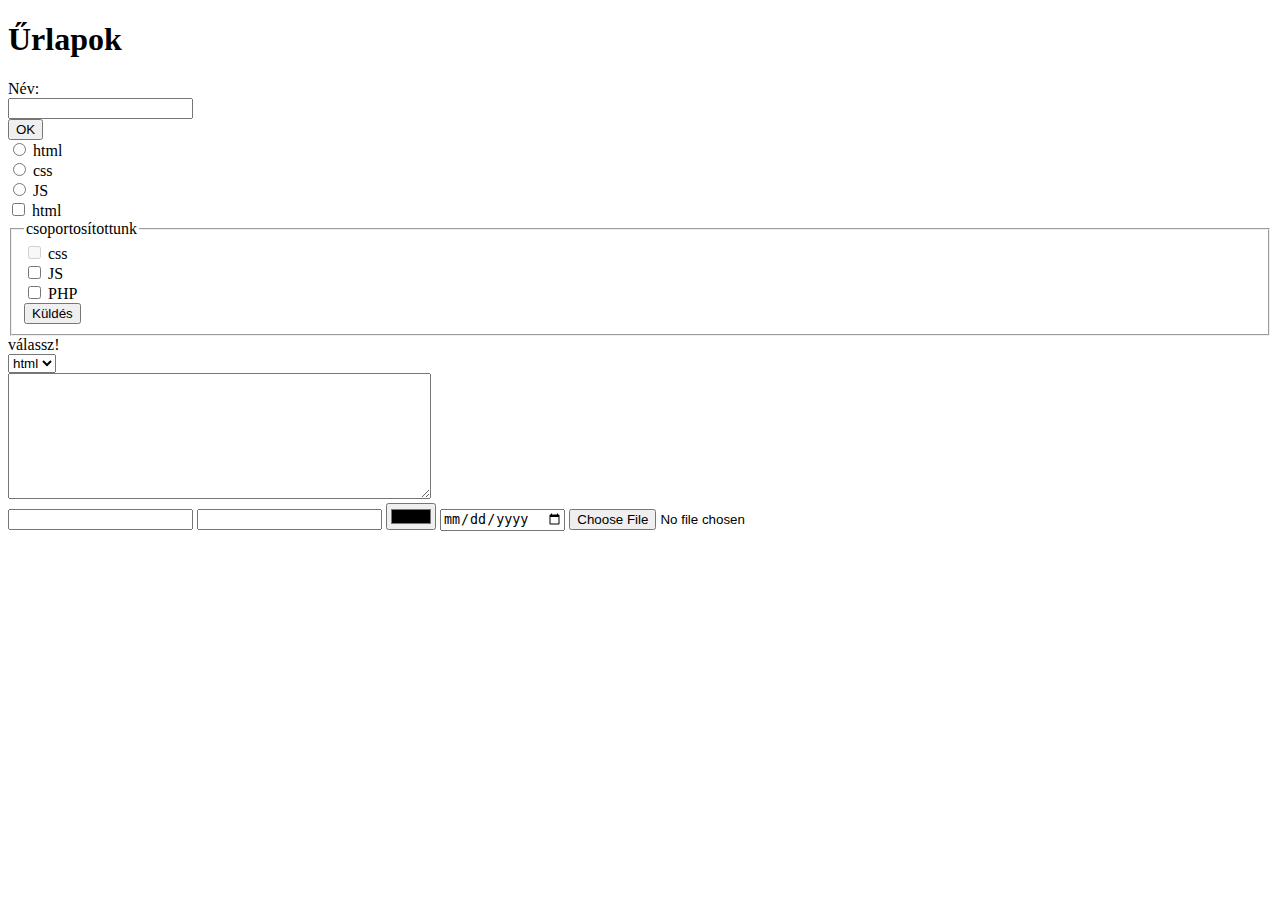
<file: index.html>
<!DOCTYPE html>
<html lang="hu">
<head>
    <meta charset="UTF-8">
    <meta http-equiv="X-UA-Compatible" content="IE=edge">
    <meta name="viewport" content="width=device-width, initial-scale=1.0">
    <title>Document</title>
</head>
<body>
    <div>
        <header>
            <h1>
                Űrlapok
            </h1>
        </header>
        <div class="urlap">
            <form action="index.html">
                <div>
                    <label for="szöveg">Név:</label>
                </div>
                <div>
                    <input type="text" name="szöveg" id="szöveg">
                </div>
                <input type="button" value="OK">
                <div>
                    <input type="radio" name="választ" id="választ">
                    <label for="választ">html</label>
                <div>
                    <input type="radio" name="választ" id="css">
                    <label for="választ">css</label>
                </div>
                <div>
                    <input type="radio" name="választ" id="JS">
                    <label for="választ">JS</label>
                </div>
                <div>
                    <input type="checkbox" name="jelolo" id="jelolo">
                    <label for="jelolo">html</label>
                </div>
                <fieldset>
                    <legend>csoportosítottunk
                    </legend>
                    <div>
                        <input type="checkbox" name="jelolo" id="css1" disabled>
                        <label for="jelolo">css</label>
                    </div>
                    <div>
                        <input type="checkbox" name="jelolo" id="JS1">
                        <label for="jelolo">JS</label>
                    </div>
                    <div>
                        <input type="checkbox" name="jelolo" id="php">
                        <label for="jelolo">PHP</label>
                    </div>
                    <div>
                        <input type="submit" value="Küldés">
                    </div>
                </fieldset>
                    <div>
                        <div>
                        <label for="lista">válassz!
                        </label>
                        </div>
                        <select name="lista" id="lista">
                            <option value="html">html</option>
                            <option value="css">css</option>
                            <option value="JS">JS</option>
                        </select>
                    </div>
                    <div>
                        <textarea name="szoveg" id="szoveg" cols="50" rows="8"></textarea>
                    </div>
                <div>
                    <input list="bongeszo">
                    <datalist id="bongeszo">
                        <option value="IE"></option>
                        <option value="Firefox"></option>
                    </datalist>
                    <input type="password" name="jelszo" id="jelszo">
                    <input type="color" name="szinek" id="szinek">
                    <input type="date" name="datum" id="datum">
                    <input type="file" name="file" id="file">
                </div>
            </div>

            </form>
    </div>
    
</body>
</html>
</file>
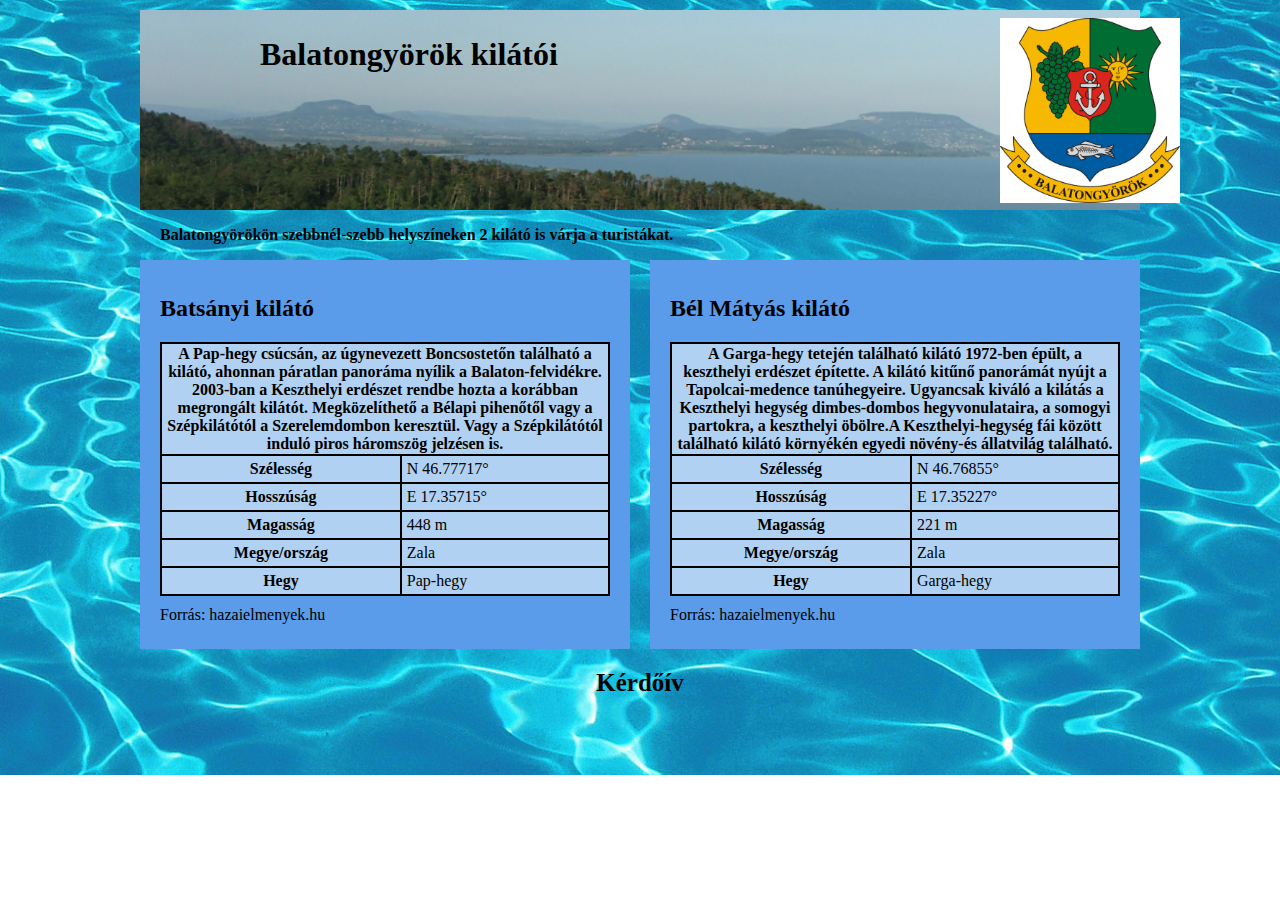
<file: balatongyorok.html>
<!DOCTYPE html>
<html lang="hu">
<head>
    <meta charset="UTF-8">
    <meta name="viewport" content="width=device-width, initial-scale=1.0">
    <title>Balatongyörök kilátói</title>
    <link rel="stylesheet" href="Balatongyorok.css">
</head>
    <body>
       
        <header>
            <div class="cimer">
                <!-- <img src="./BalatonMedia/cimer.jpg" alt="cimer" height="180" width="180"> -->
           </div>
            <div class="cim"><h1>Balatongyörök kilátói</h1></div>    
        </header>
    <div class="torzs">
    <p> Balatongyörökön szebbnél-szebb helyszíneken 2 kilátó is várja a turistákat.</p>
 <div class="tabla1">
    <h2>Batsányi kilátó </h2>
    <table>
        <tr>
            <th  colspan="2"> A Pap-hegy csúcsán, az úgynevezett Boncsostetőn található a kilátó, ahonnan páratlan panoráma nyílik a Balaton-felvidékre. 2003-ban a
        Keszthelyi erdészet rendbe hozta a korábban megrongált kilátót.
        Megközelíthető a Bélapi pihenőtől vagy a Szépkilátótól a Szerelemdombon keresztül. Vagy a Szépkilátótól induló piros háromszög 
        jelzésen is. </th>
        </tr>
        <tr>    
            <td class="bal"> Szélesség </td><td class="jobb"> N 46.77717° </td>
        </tr>
        <tr>
            <td class="bal"> Hosszúság </td><td class="jobb"> E 17.35715° </td>
        </tr>
        <tr>   
            <td class="bal"> Magasság </td><td class="jobb"> 448 m </td>
        </tr>
        <tr>
            <td class="bal"> Megye/ország </td><td class="jobb"> Zala</td>
        </tr>
        <tr>
            <td class="bal"> Hegy </td><td class="jobb"> Pap-hegy </td>
        </tr>
    </table>
    <div class="link">
         <a href="http://hazaielmenyek.hu/latnivalo/balatongyorok/batsanyi-kilato-i11024" target="_blank">Forrás: hazaielmenyek.hu</a> </div>
        </div>

<div class="tabla2">    
    <h2>Bél Mátyás kilátó </h2>
    <table>
        <tr>
            <th  colspan="2"> A Garga-hegy tetején található kilátó 1972-ben épült, a keszthelyi erdészet építette. A kilátó kitűnő panorámát nyújt
            a Tapolcai-medence tanúhegyeire. Ugyancsak kiváló a kilátás a Keszthelyi hegység dimbes-dombos hegyvonulataira, a somogyi partokra, 
             a keszthelyi öbölre.A Keszthelyi-hegység fái között található kilátó környékén egyedi növény-és állatvilág található. 
            </th>       
        </tr>
        <tr>    
            <td class="bal"> Szélesség </td><td class="jobb"> N 46.76855° </td>
        </tr>   
        <tr> 
            <td class="bal"> Hosszúság </td><td class="jobb"> E 17.35227° </td>
        </tr>
        <tr>       
            <td class="bal"> Magasság </td><td class="jobb"> 221 m </td>
        </tr>
        <tr>
            <td class="bal"> Megye/ország </td><td class="jobb"> Zala </td>
        </tr>
        <tr>   
            <td class="bal"> Hegy </td><td class="jobb"> Garga-hegy</td>
        </tr> 
    </table>
            <div class="link">
            <a href="http://hazaielmenyek.hu/latnivalo/balatongyorok/bel-matyas-kilato-i3761" target="_blank">Forrás: hazaielmenyek.hu</a> </div>
        </div>
    </div>
    <footer>
        <div class="foot">
        <a href="./urlapsvg.html">Kérdőív</a>
    </div>
    </footer>
    </body>
</html>
</file>
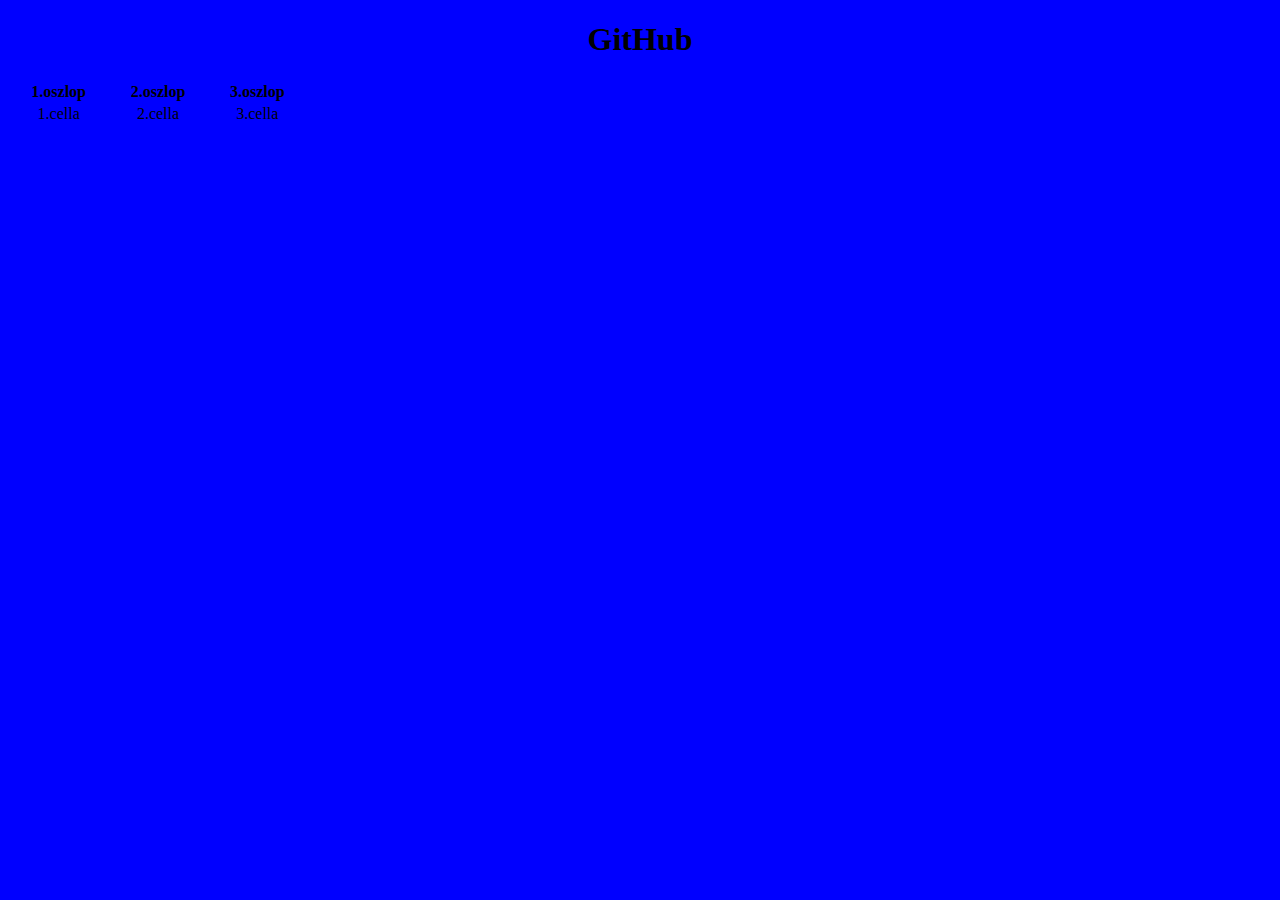
<file: repo.html>
<!DOCTYPE html>
<html lang="hu">
    <head>
        <meta charset="utf-8">
        <title>Táblázat</title>
        <link rel="stylesheet" href="repo.css">
    </head>
    <body>
        <h1>GitHub</h1>
        <table>
            <tr>
            <th>1.oszlop</th>
            <th>2.oszlop</th>
            <th>3.oszlop</th>
        </tr>
        <tr>
            <td>1.cella</td>
            <td>2.cella</td>
            <td>3.cella</td>
        </tr>
        </table>
    </body>
</html>
</file>
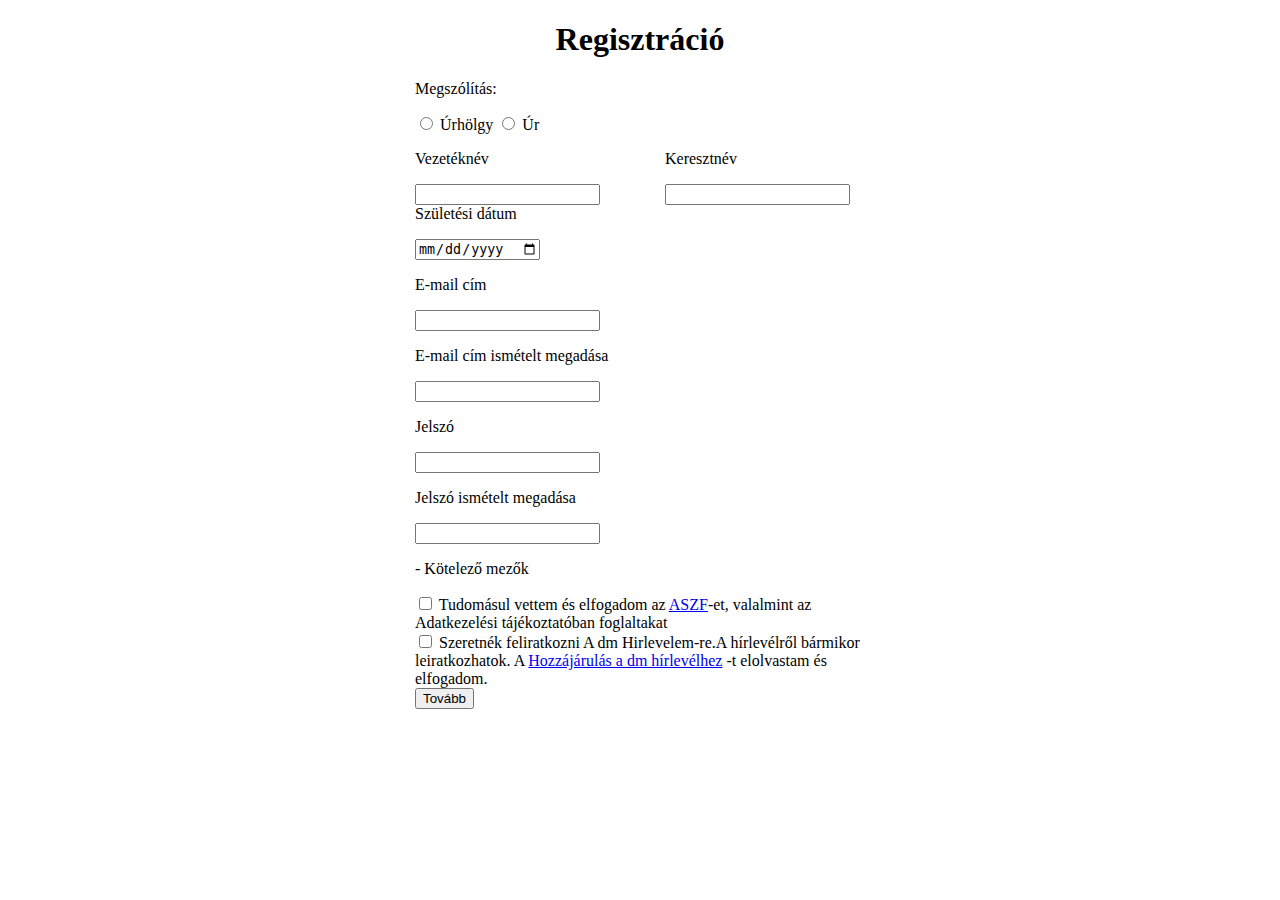
<file: urlapfeladat.html>
<!DOCTYPE html>
<html lang="hu">
<head>
    <meta charset="UTF-8">
    <meta http-equiv="X-UA-Compatible" content="IE=edge">
    <meta name="viewport" content="width=device-width, initial-scale=1.0">
    <title>Document</title>
    <link rel="stylesheet" href="./urlapfeladat.css">
</head>
<body>
    <div class="keret">
        <form action="urlapfeladat.html">
            <h1>Regisztráció</h1>
            <div>
                <p>Megszólítás:</p>
            </div>
            <div>  
                <input type="radio" name="nemek" id="holgy">
                <label for="holgy">Úrhölgy</label>
                <input type="radio" name="nemek" id="ur">
                <label for="ur">Úr</label> 
            </div>
           <div class="nev1">
                <p>Vezetéknév</p>
                <input type="text" name="vezetek" id="vezetek">
           </div>
            <div class="nev2">
                <p>Keresztnév</p>
                <input type="text" name="kereszt" id="kereszt">
           </div>
           <div>
                <p>Születési dátum</p>
                <input type="date" name="szul " id="szul">
           </div>
           <div class="mail1">
                <p>E-mail cím</p>
                <input type="email" name="mail1" id="mail1">
           </div>
           <div class="mail2">
                <p>E-mail cím ismételt megadása</p>
                <input type="email" name="mail2" id="mail2">
           </div>
           <div class="jelszo">
                <p>Jelszó</p>
                <input type="password" name="jelszo" id="jelszo">    
           </div>
           <div class="jelszo2">
                <p>Jelszó ismételt megadása</p>
                <input type="password" name="jelszo2" id="jelszo2">
           </div>
           <div>
            <p> - Kötelező mezők</p>
           </div>
           <div>
                <input type="checkbox" name="elfogad" id="elfogad">
                <label for="elfogad">Tudomásul vettem és elfogadom az <a href="aszf.html"> ASZF</a>-et, valalmint az Adatkezelési tájékoztatóban foglaltakat</label>
           </div>
           <div>
            <input type="checkbox" name="hirlvele" id="hirlevel">
            <label for="hirlevel">Szeretnék feliratkozni A dm Hirlevelem-re.A hírlevélről bármikor leiratkozhatok.
                                A <a href="hirlvel.html">Hozzájárulás a dm hírlevélhez</a> -t elolvastam és elfogadom.
            </label>
           </div>
           <div>
            <input type="button" value="Tovább">
           </div>
        </form>
    </div>   
</body>
</html>
</file>
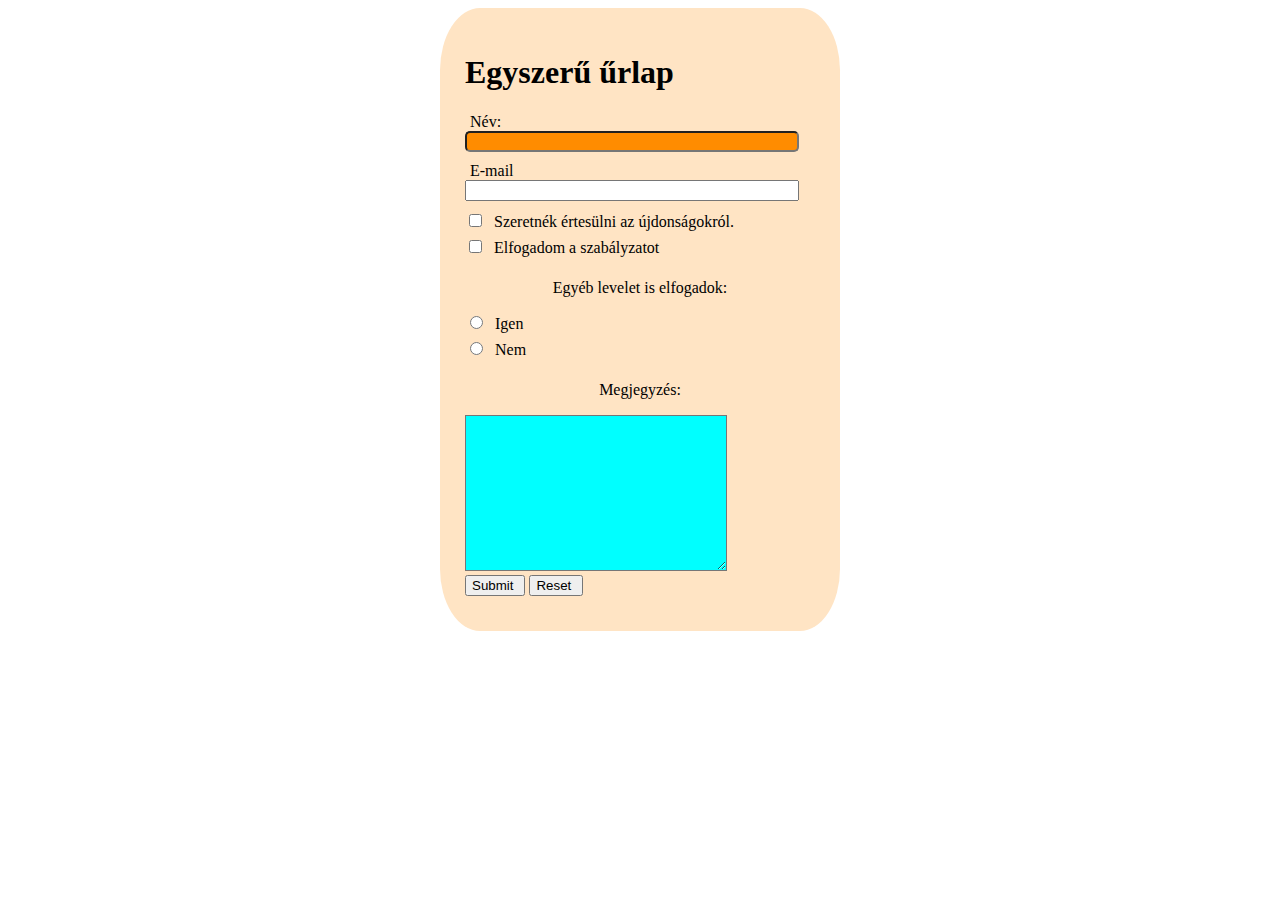
<file: urlapok.html>
<!DOCTYPE html>
<html lang="hu">
<head>
    <meta charset="UTF-8">
    <meta http-equiv="X-UA-Compatible" content="IE=edge">
    <meta name="viewport" content="width=device-width, initial-scale=1.0">
    <title>Minta űrlap</title>
    <link rel="stylesheet" href="./urlap.css">
</head>
<body>
    <div class="keret">
        <form action="urlapok.html">
            <h1>Egyszerű űrlap</h1>
            <div>
                <label for="nev">Név:</label>
                <input type="text" name="nev" id="nev">
            </div>
            <div>
                <label for="mail">E-mail</label>
                <input type="email" name="mail" id="mail">
            </div>
            <div>
                <input type="checkbox" name="hirlevel" id="hirlevel">
                <label for="hirlevel">Szeretnék értesülni az újdonságokról.</label>
            </div>
            <div>
                <input type="checkbox" name="szabalyzat" id="szabalyzat">
                <label for="szabalyzat">Elfogadom a szabályzatot</label>
            </div>
            <p>Egyéb levelet is elfogadok:</p>
            <div>
                <input type="radio" name="level" id="igen">
                <label for="igen">Igen</label>
            </div>
            <div>
                <input type="radio" name="level" id="nem">
                <label for="igen">Nem</label>
            </div>
            <div>
               <p>Megjegyzés:</p>
                <textarea name="megjegyzes" id="megjegyzes" cols="30" rows="10"></textarea>
            </div>
            <input type="submit" value="Submit">
            <input type="reset" value="Reset">
        </form>
    </div>    
</body>
</html>
</file>
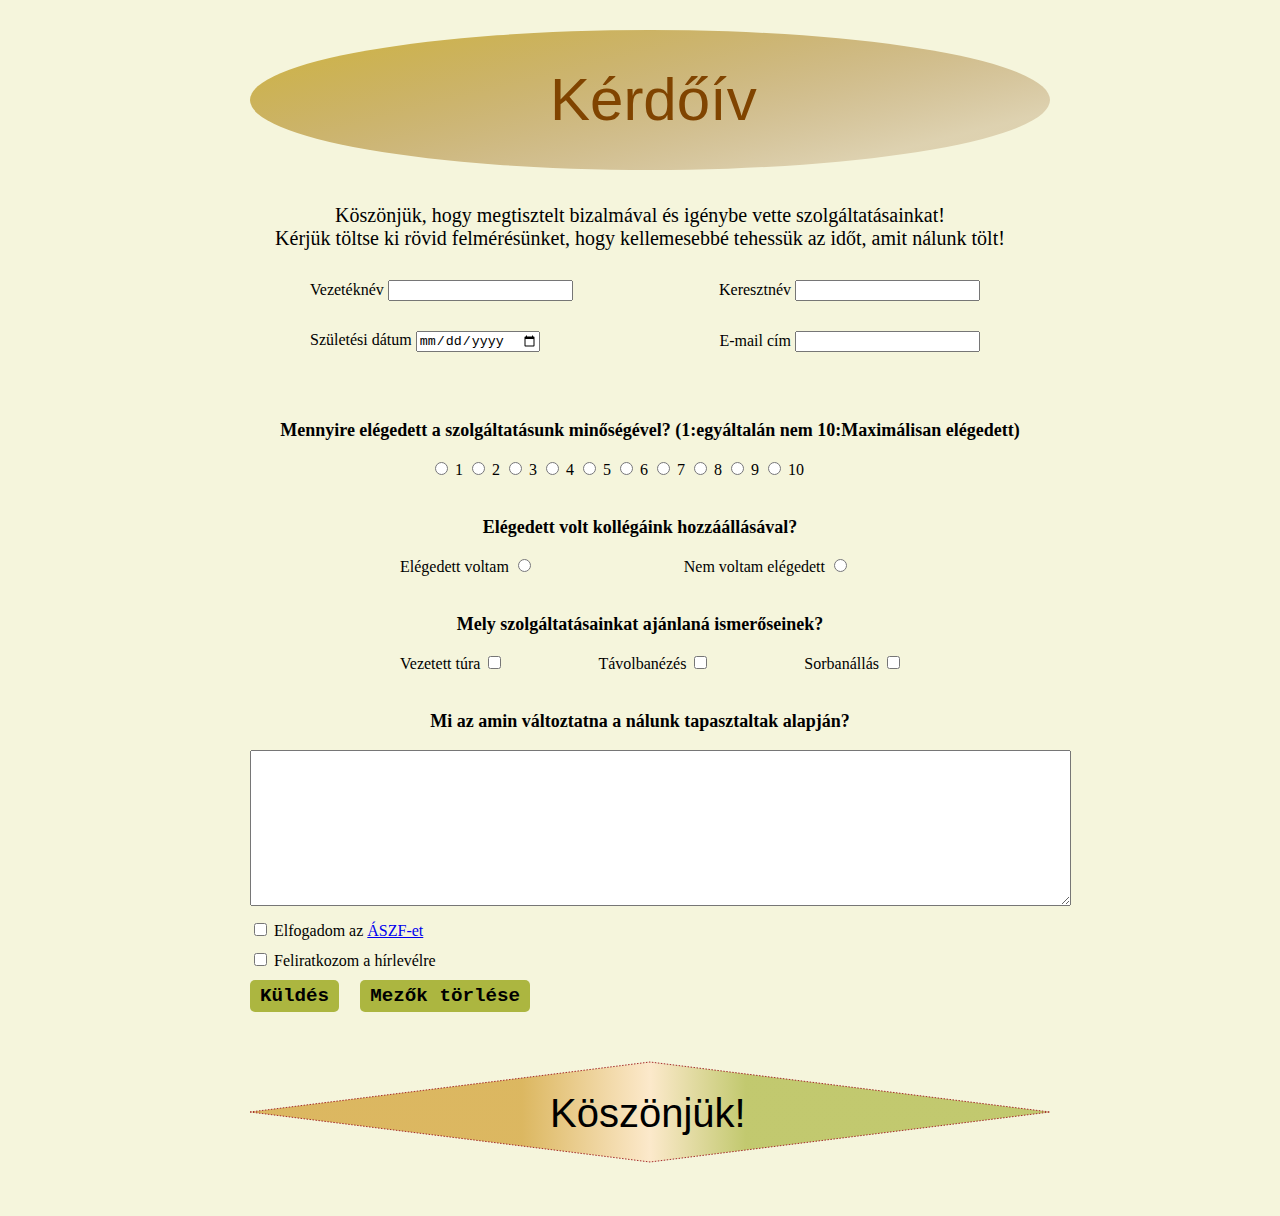
<file: urlapsvg.html>
<!DOCTYPE html>
<html lang="hu">

<head>
    <meta charset="UTF-8">
    <meta http-equiv="X-UA-Compatible" content="IE=edge">
    <meta name="viewport" content="width=device-width, initial-scale=1.0">
    <title>Elégedettségi kérdőív</title>
    <link rel="stylesheet" href="svg.css">
</head>

<body>
    <div class="body">
    <header>
        <svg width="800" height="170">
            <defs>
                <linearGradient id="atmenet" x1="0%" x2="100%" y1="10%" y2="80%">
                    <stop offset="10%" style="stop-color: rgb(188, 151, 18) ; stop-opacity: 0.7"/>
                    <stop offset="90%" style="stop-color: rgb(128, 68, 0) ; stop-opacity: 0.2"/>
                </linearGradient>
            </defs>
            <ellipse cx="400" cy="100" rx="400" ry="70" fill="url(#atmenet)" />
            <text x="300" y="120" fill="rgb(128, 68, 0)" style="font-size: 60px;  text-align: center; font-family:'Trebuchet MS', 'Lucida Sans Unicode', 'Lucida Grande', 'Lucida Sans', Arial, sans-serif">Kérdőív</text>
        </svg>
                    <p class="udv">
                    Köszönjük, hogy megtisztelt bizalmával és igénybe vette szolgáltatásainkat! <br>
                    Kérjük töltse ki rövid felmérésünket, hogy kellemesebbé tehessük az időt, 
                    amit nálunk tölt!
                </p>
    </header>

    <form action="urlapsvg.html">
        <div class="nev">
            <label for="veznev">Vezetéknév</label>
            <input type="text" name="veznev" id="veznev">
        </div>
        <div class="nev2">    
            <label for="kernev">Keresztnév</label>
            <input type="text" name="kernev" id="kernev">
        </div>

        <div class="datum">
            <label for="szul">Születési dátum</label>
            <input type="date" name="szul" id="szul">
        </div>
            <div class="mail">
            <label for="email">E-mail cím</label>
            <input type="email" name="email" id="email">
        </div>

        <div class="eleg">
            <p class="szoveg"> Mennyire elégedett a szolgáltatásunk minőségével? (1:egyáltalán nem 10:Maximálisan elégedett)</p>
            <div id="radio">
            <input type="radio" name="eleg" id="r1">
            <label for="r2">1</label>
            <input type="radio" name="eleg" id="r2">
            <label for="r3">2</label>
            <input type="radio" name="eleg" id="r3">
            <label for="r4">3</label>
            <input type="radio" name="eleg" id="r4">
            <label for="r5">4</label>
            <input type="radio" name="eleg" id="r5">
            <label for="r6">5</label>
            <input type="radio" name="eleg" id="r6">
            <label for="r7">6</label>
            <input type="radio" name="eleg" id="r7">
            <label for="r7">7</label>
            <input type="radio" name="eleg" id="r8">
            <label for="r8">8</label>
            <input type="radio" name="eleg" id="r9">
            <label for="r9">9</label>
            <input type="radio" name="eleg" id="r10">
            <label for="r10">10</label>
            </div>
        </div>
    
        <p class="szoveg">Elégedett volt kollégáink hozzáállásával?</p>
        <div class="kiszolg">
            <label for="igen">Elégedett voltam</label>
            <input type="radio" name="eleg" id="igen">
            <div id="no">
                <label for="nem">Nem voltam elégedett</label>
                <input type="radio" name="eleg" id="nem">
            </div>
        </div>

        <p class="szoveg">Mely szolgáltatásainkat ajánlaná ismerőseinek?</p>

        <div class="ajanlo">
            <!-- <div id="mas"> -->
            <label for="massz" id="mas">Vezetett túra</label>
            <input type="checkbox" name="massz" id="massz">
           <!--  </div>
            <div id="ped"> -->
            <label for="pedi" id="ped">Távolbanézés</label>
            <input type="checkbox" name="pedi" id="pedi">
            <!-- </div>
            <div id="szol"> -->
            <label for="szoli" id="szol">Sorbanállás</label>
            <input type="checkbox" name="szoli" id="szoli">
           <!--  </div> -->
        </div>

        <div class="valt">
            <p class="szoveg">Mi az amin változtatna a nálunk tapasztaltak alapján?</p>
            <textarea name="valt" id="valt" cols="100" rows="10"></textarea>
        </div>

        <div class="aszf">
            <input type="checkbox" name="aszf" id="aszf">
            <label for="aszf">Elfogadom az <a href="http://www.aszf.hu"> ÁSZF-et</a></label>
        </div>
        <div class="hir">
            <input type="checkbox" name="hir" id="hir">
            <label for="hir">Feliratkozom a hírlevélre</label>
        </div>
        
        <div class="send">
            <input type="button" value="Küldés" id="kuld">
        </div>
        <div class="reset">
            <input type="reset" value="Mezők törlése" id="res">
        </div>
    </form>
    <footer>

        <svg width="800" height="200">
            
            <defs>
                <linearGradient id="atmenet2" x1="30%" x2="70%" y1="0%" y2="0%">
                    <stop offset="10%" style="stop-color: rgb(209, 157, 44) ; stop-opacity: 0.7;" />
                    <stop offset="50%" style="stop-color: bisque ; stop-opacity: 0.7;" />
                    <stop offset="80%" style="stop-color: rgb(172, 182, 64) ; stop-opacity: 0.7;" />
                </linearGradient>
            </defs>

            <polygon points="0,100 400,50 800,100 400,150" fill="url(#atmenet2)" stroke="brown" stroke-width="1" stroke-dasharray="1.5"></polygon>
                <text x="300" y="115" fill="black" style="font-size: 40px;  text-align: center; font-family:'Trebuchet MS', 'Lucida Sans Unicode', 'Lucida Grande', 'Lucida Sans', Arial, sans-serif">Köszönjük!  </text>
            </svg>
    </footer>    
    </div>
</body>
</html>
</file>
<file: Balatongyorok.css>
body {
    background-image: url("BalatonMedia/back.jpg");
    background-repeat: no-repeat;
    background-position: center;
    background-size: cover;
    margin: 0 auto;
    
}
    .torzs {

        width: 1000px;
        height: auto;
        margin: auto;

    }

    header {
        background-image: url("BalatonMedia/cimer.jpg"), url("BalatonMedia/panorama.jpg"); 
        background-size: 180px,1000px;
        height: 200px;
        background-repeat: no-repeat;
        background-position: 1000px,center;
        margin-top: 10px;

        
        
    }

    .cim {
        padding-left: 260px;
        padding-top: 5px;
    }
    
/* 
    .cimer {
        float: right;
        padding: 10px 280px 0px 0px;
            } */

    p {
        text-align: left;
        font-weight: 600;
        padding-left: 20px;
    }      
    
   table, tr, th, td {
        border:2px solid black ;
        border-collapse: collapse;
        background-color: #B0D1F1;
    }
    .tabla1, .tabla2 {
        padding: 15px 20px 25px 20px;
        text-align: left;
        width: 450px;
        display: inline-block;
        border: 0px none none;
        background-color: #5B9CEA ;
        margin-bottom: 20px;
        
    }
    .tabla2 {
        float: right;
                    }
    .tabla1 {
        float: left;
        margin-right: 10px;           
    }
    
    .link {
        padding-top: 10px;
    }
    
    th {
        text-align: center;
    }
    td {
        padding: 4px 0px 4px 0px;
    }
    .bal {
        text-align: center;
        font-weight: 600;
    }
    .jobb {
        padding-left: 5px;
    }

    footer {
        text-align: center;
        font-size: 25px;
        font-weight: 600;
    }
        
    a {
        text-decoration: none;
        color: black;
    }
    a:hover {
        background-color: aqua;
    }
</file>
<file: repo.css>
body{
    background-color: blue;
    text-align: center;
}
table {
 text-align: center;  
 width: 300px;  
}
</file>
<file: urlapfeladat.css>
.keret {
    width: 450px;
    margin: auto;
    }


h1 {
    text-align: center;
}

.nev1 {
    width: 200px;
    float: left;
}
.nev2 {
    width: 200px;
    float: right;
}
</file>
<file: urlap.css>
.keret {
    width: 350px;
    margin: 0 auto 0 auto;
    background-color: bisque;
    padding: 25px;
    border-radius: 10%;
}

label, input {
    padding-left: 5px;
    margin-bottom: 10px;
    padding-right: 10px;
}

input[type=text] {
    color: blue;
    background-color: darkorange;
    width: 90%;
    border-radius: 5px;
}

input[type=email] {
    width: 90%;
}

textarea {
    background-color: aqua;
}

P {
    text-align: center;
}
</file>
<file: svg.css>
body {
    width: 800px;
    background-color: beige;
    margin:auto
}
.body {
    padding: 0px 10px 0px 10px;
}

h1 {
    padding: 10px 0px 0px 0px;
    text-align: center;
    font-style: italic;
}

.udv {
    margin: 30px 0px 30px 0px;
    font-size: 20px;
    text-align: center;
}

.nev {
    padding: 10px 20px 10px 60px;
    display: inline;
}

.nev2 {
    float: right;
    padding-right: 50px;
    }

.datum  {
 padding: 30px 20px 10px 60px;
 float: left; 

}

.mail {
    float: right;
    padding: 30px 50px 0px 0px;
}

.eleg {
    clear: both;
    padding: 20px 10px 0px 30px;
}

#radio {
    padding-left: 150px;
}

.szoveg {
    text-align: center;
    font-size: 18px;
    font-weight: 800;
    padding-top: 20px;
}

.kiszolg {
    padding-left: 150px;
 /*    display: inline; */

}
#no {
    padding-right: 180px;
    float: right;
}

.ajanlo {
    padding-left: 150px;
   
}

#massz {
    padding-right: 90px;
}

#ped {
    padding-left: 90px;
}

#szol {
    padding-left: 90px;
}

.aszf {
    padding-top: 10px;
}

.hir {
    padding-top: 10px;
    padding-bottom: 10px;
}

/* .gomb {
    padding-top: 20px;
    display: inline;
} */

.reset  {
    float: right;
    padding-right: 500px;
}

.send  {
    float: left;
}

#res, #kuld  {
    background-color: rgb(172, 182, 64);
    padding: 5px 10px 5px 10px;
    border-radius: 5px;
    font-family: 'Courier New', Courier, monospace;
    font-weight: bolder;
    font-size: larger;
    border: none;

 }

#ellipse {
    color: brown;
}
</file>
